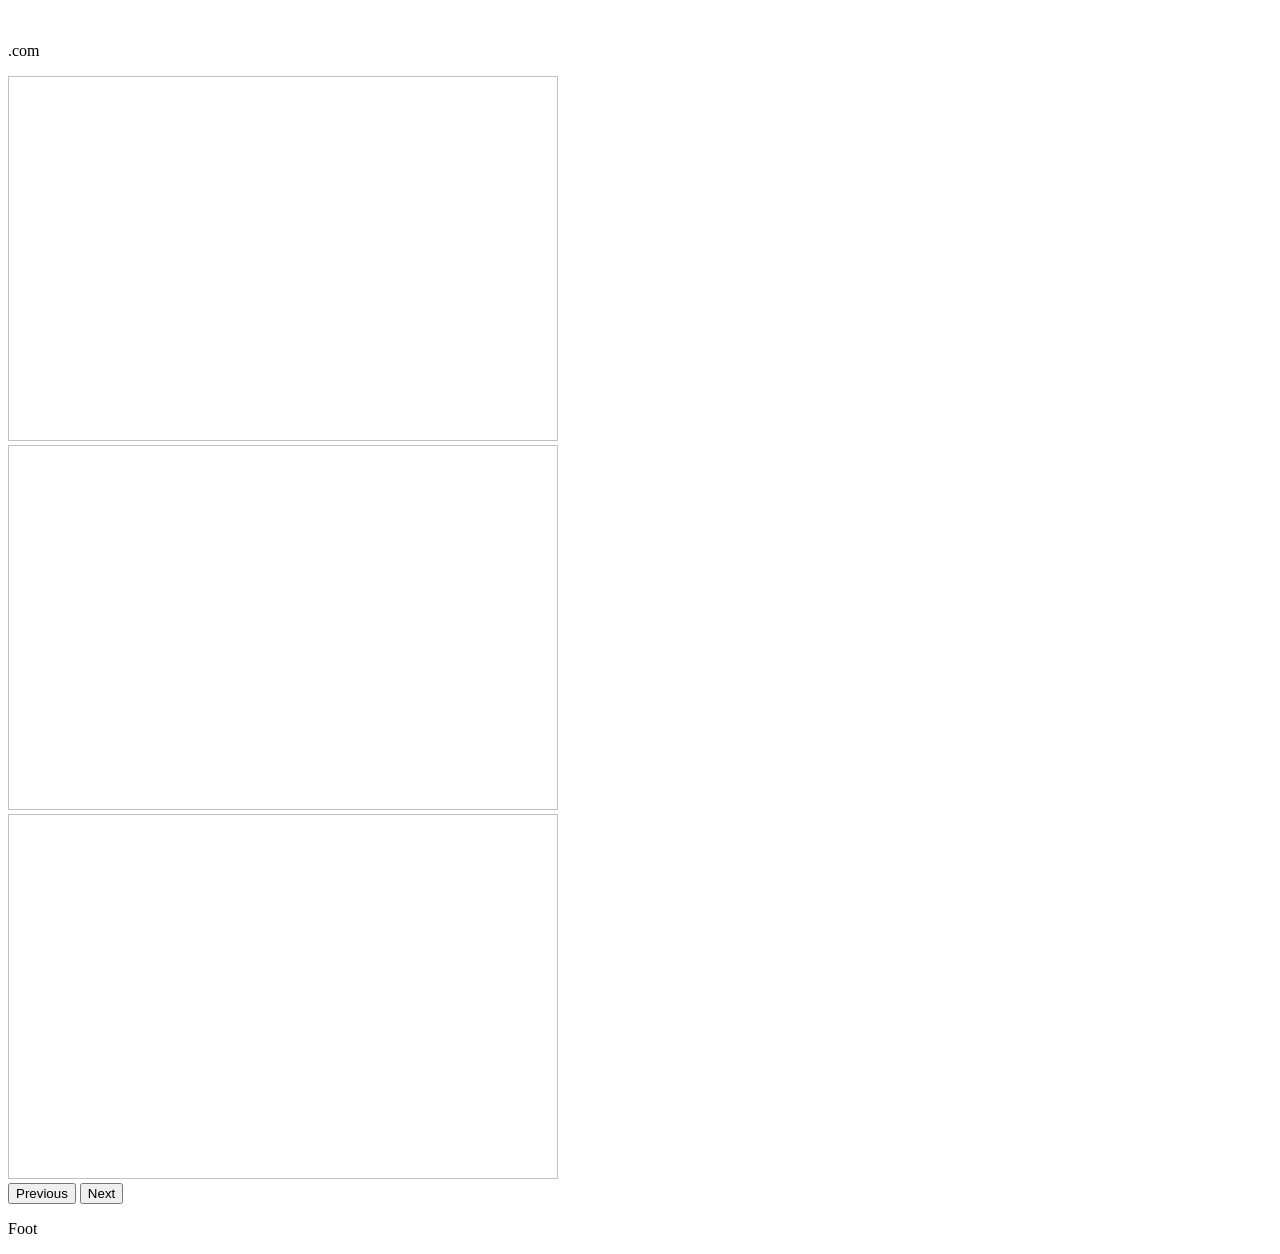
<file: src/main/resources/templates/index.html>
<!DOCTYPE html>
<html th:lang="${#locale.language}" xmlns:th="http://www.thymeleaf.org" xmlns="http://www.w3.org/1999/xhtml">

<head>
    <title>the best hostel in the word</title>
    <meta charset="UTF-8">
    <meta name="viewport" content="width=device-width, initial-scale=1">
    <link rel="stylesheet" th:href="@{/css/normalize.css}"/>
    <link rel="stylesheet" th:href="@{/css/sm-core-css.css.css}"/>
    <link rel="stylesheet" th:href="@{/css/sm-clean.css.css}"/>
    <link rel="stylesheet" th:href="@{/css/slider.css}"/>
    <link rel="stylesheet" th:href="@{/css/main1.css}"/>
    <link rel="stylesheet" th:href="@{/css/skeleton.css}"/>
    <link rel="stylesheet" th:href="@{/css/logoAction.css}"/>
    <script type="text/javascript" th:src="@{/js/jquery-3.5.1.min.js}"></script>
    <script type="text/javascript" th:src="@{/js/jquery.smartmenus.min.js}"></script>
</head>


<body>
<header>
    <div class="container">
        <div class="row">
            <div class="three columns">
                <a href="home.html">
                    <img th:src="@{/images/img/hotel_1_1.png}" class="logo"/>
                </a>
                <p class="text">.com</p>
            </div>


            <div class="nine columns">
                <nav class="nav">
                    <div sec:authorize="!isAuthenticated()">
                        <a th:href="@{/loginForm}" th:text="#{login.button}"></a>
                    </div>
                    <div sec:authorize="isAuthenticated()">
                        <a th:href="@{/logout}" th:text="#{logout.button}"></a>
                    </div>
                    <div sec:authorize="!isAuthenticated()">
                        <a th:href="@{/registration}" th:text="#{register.button}"></a>
                    </div>
                    <div sec:authorize="isAuthenticated()">
                        <a th:href="@{/profile}" th:text="#{cabinet.button}"></a>
                    </div>


                    <a href="#" th:text="#{about}"></a>
                    <a th:href="@{/rooms}" th:text="#{room.button}"></a>
                    <a class="home current-page" th:href="@{/}" th:text="#{main.page}"></a>
                </nav>
            </div>
        </div>


    </div>
</header>
<div class="container">
    <div class="row">
        <div class="six columns">
            <div class="news">
                <p class="text" th:text="#{first.page.text}"></p>
            </div>
        </div>
        <div class="six columns">
            <div class="slider" id="main-slider">
                <!-- outermost container element -->
                <div class="slider-wrapper">
                    <!-- innermost wrapper element -->
                    <div class="slide"><img th:src="@{/images/img1/2.jpg}" width="550" height="365"></div>
                    <!-- slides -->
                    <div class="slide"><img th:src="@{/images/img1/5.jpg}" width="550" height="365"></div>
                    <div class="slide"><img th:src="@{/images/img1/3.jpg}" width="550" height="365"></div>
                </div>
                <div class="slider-nav">
                    <!-- "Previous" and "Next" actions -->
                    <button class="slider-previous">Previous</button>
                    <button class="slider-next">Next</button>
                </div>
            </div>
        </div>

    </div>
</div>

<footer>
    <div class="container">
        <div class="row">
            <div class="twelve columns">
                <p id="text">Foot</p>
            </div>
        </div>
    </div>
</footer>

</body>
<script type="text/javascript" th:src="@{/js/slideShow.js}"></script>


</html>
</file>
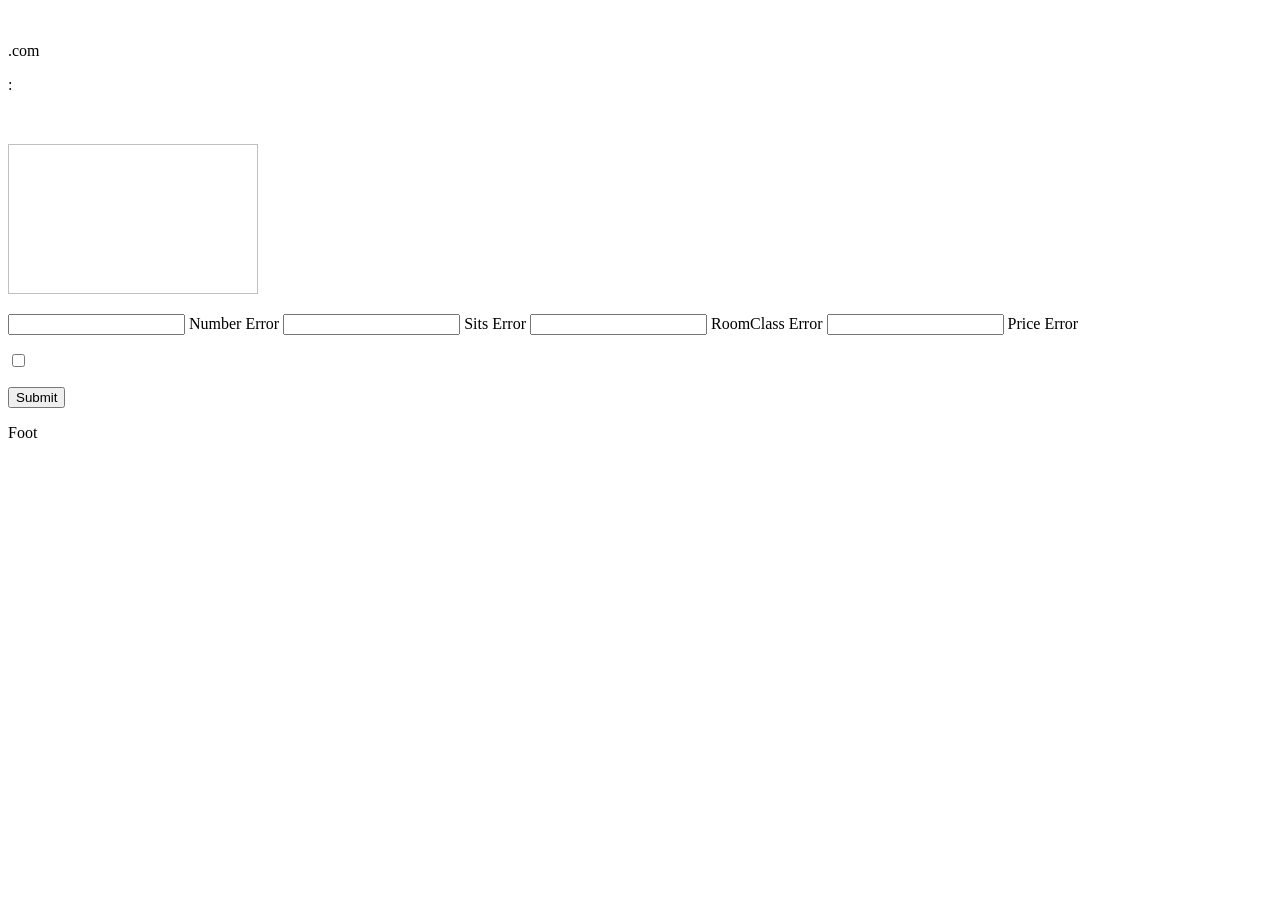
<file: src/main/resources/templates/adminRoomsList.html>
<!DOCTYPE html>
<html xmlns="http://www.w3.org/1999/xhtml"
      xmlns:th="http://www.thymeleaf.org">

<head>
    <title>the best hostel in the word</title>
    <meta charset="UTF-8">
    <meta name="viewport" content="width=device-width, initial-scale=1">
    <link rel="stylesheet" th:href="@{/css/normalize.css}"/>
    <link rel="stylesheet" th:href="@{/css/sm-core-css.css.css}"/>
    <link rel="stylesheet" th:href="@{/css/sm-clean.css.css}"/>
    <link rel="stylesheet" th:href="@{/css/main1.css}"/>
    <link rel="stylesheet" th:href="@{/css/skeleton.css}"/>
    <link rel="stylesheet" th:href="@{/css/help.css}"/>
    <script type="text/javascript" th:src="@{/js/jquery-3.5.1.min.js}"></script>
    <script type="text/javascript" th:src="@{/js/jquery.smartmenus.min.js}"></script>
    <script>
        $(document).ready(function() {
                    var url1;
                    $("#hello").hide();
                    var room1;

                    $(".chRoom").on("click", function() {
                        var value1 = $(this).attr('href');
                        console.log("id = " + value1);
                        $.getJSON("rooms/"+value1,function( room ){

                        }).done(function(response){
                            console.log(response);
                            room1 = response;
                            console.log('room id is' + room1.id);
                            $("#changeRoom").show();
                            $("#price1").attr('value', room.price);
                            $("#sits1").attr('value', room.sits);
                            $("#number1").attr('value', room.number);
                            $("#classRoom").attr('value', room.roomClass);
                            for (var i = 0; i < room.descriptions.length; i++) {
                              str = room.descriptions[i].replace(/\s/g, '');
                              $("#roomDesc").append('<p class="desc" id="' + str + '">'
                              + room.descriptions[i]
                              + '<a class="removeDesc"  href="' + str + '">Delete</a></p>');
                            }
                        }).fail(function(response){
                              if(response.status === 404){
                                 $("#badR").show();
                              }else{
                                $("#error").show();
                              }
                        });
                        return false;
                     });

                    /* $(".chRoom").on("click", function() {
                        var value1 = $(this).attr('href');
                        $("#changeRoom").show();
                        console.log("id = " + value1);
                        $.getJSON("rooms/"+value1,function( room ){
                            room1 = room;
                            $("#price1").attr('value', room.price);
                            $("#sits1").attr('value', room.sits);
                            $("#number1").attr('value', room.number);
                            $("#classRoom").attr('value', room.roomClass);
                            for (var i = 0; i < room.descriptions.length; i++) {
                              str = room.descriptions[i].replace(/\s/g, '');
                              $("#roomDesc").append('<p class="desc" id="' + str + '">'
                              + room.descriptions[i]
                              + '<a class="removeDesc"  href="' + str + '">Delete</a></p>');
                            }

                        });
                        return false;
                     });*/

                     $("#cancelCh").click(function() {
                         for (var i = 0; i < room1.descriptions.length; i++) {
                            str = room1.descriptions[i].replace(/\s/g, '');
                            $("#" + str).remove();
                         }
                         $("#changeRoom").hide();
                         return false;
                     });

                     $("html").on("click", ".removeDesc", function() {
                        var desc = $(this).attr('href');
                        $("#" + desc).remove();
                        for (var i = 0; i < room1.descriptions.length; i++) {
                            str = room1.descriptions[i].replace(/\s/g, '');
                            if (desc == str) {
                                console.log("ok");
                                console.log(room1.descriptions[i]);
                                room1.descriptions.splice(i, 1);
                                break;
                            }
                        }
                        return false;
                    });

                     $(".addDesc").on("click", function() {
                       var desc = $(this).attr('href');
                       str = desc.replace(/\s/g, '');
                       found = false;
                       for (var i = 0; i < room1.descriptions.length; i++) {
                           if (desc == room1.descriptions[i]) {
                               found = true;
                               break;
                           }
                       }
                       if (!found) {
                           $("#roomDesc").append('<p class="desc" id="' + str + '">' +
                               desc + '<a class="removeDesc"  href="' + str + '">Delete</a></p>');
                           room1.descriptions.push(desc);
                       }
                       return false;
                     });
                     $("#submit1").click(function() {
                        console.log("sub");

                        room1.number = $("#number1").val();
                        room1.sits = $("#sits1").val();
                        room1.price = $("#price1").val();
                        room1.roomClass = $("#classRoom").val();

                        result_json = JSON.stringify(room1);
                        $.ajax({
                           type: 'PUT',
                           url: 'rooms/' + room1.id,
                           contentType: 'application/json',
                           data: result_json,
                           success: function(output) {
                                         console.log(output);
                                         document.location.href = "rooms";
                                       },
                           error: function(output){
                                 console.log(output.status);
                                 if(output.status === 400){
                                    console.log(output);
                                    console.log(output.body);
                                    console.log(output.responseJSON.errors);
                                    console.log(output.responseText);
                                    $("#changeRoom").hide();
                                    $("#badR").show();
                                 }else{
                                    $("#changeRoom").hide();
                                    $("#error").show();
                                 }
                           }
                        });
                        return false;


                     });

                    /* $("#submit1").click(function() {
                        console.log("sub");

                        room1.number = $("#number1").val();
                        room1.sits = $("#sits1").val();
                        room1.price = $("#price1").val();
                        room1.roomClass = $("#classRoom").val();

                        result_json = JSON.stringify(room1);
                        $.ajax({
                           type: 'PUT',
                           url: 'rooms',
                           contentType: 'application/json',
                           data: result_json,
                           success: function(data) {
                                console.log("done");
                                document.location.href = "room";
                           },
                           error:  function(){
                              alert('Ошибка!');
                           }
                        });
                        return false;


                     });*/


                    $("#cancelBadR").click(function() {
                        $("#badR").hide();
                        return false;
                    });

                    $("#cancelError").click(function() {
                        $("#error").hide();
                        return false;
                    });


                    $("#cancelD").click(function() {
                        $("#delete").hide();
                        return false;
                      });

                    $(".deleteR").on("click", function() {
                       var value1 = $(this).attr('href');
                       console.log(value1);
                       $("#delete").show();
                       url1 = value1;
                       console.log("url = "+url1);
                       return false;
                    });

                     /*$("#deleteForm").click(function(event) {
                         event.preventDefault();
                         var req = new XMLHttpRequest();
                         req.open("DELETE", "rooms/" + url1, false);
                         req.send(null);
                         document.location.href = "room";
                     });*/
                     $("#deleteForm").click(function(event) {
                         $.ajax({
                                   type: 'DELETE',
                                   url: 'rooms/' + url1,
                                   success: function(output) {
                                      console.log(status);
                                      document.location.href = "rooms";
                                   },
                                   error: function(response){
                                      if(response.status === 404){
                                         $("#badR").show();
                                      }else{
                                         $("#error").show();
                                      }
                                   }
                            });
                            return false;
                     });


                    $("#makeRoom").on("click", function(e) {
                        console.log("hello");
                        $("#hello").show();
                        return false;
                    });

                    $("#cancel").click(function() {
                        $("#hello").hide();
                        return false;
                    });

                    $("#form").validate({
                         rules: {
                            number: {
                            required: true,
                            min: 1
                            },
                         sits: {
                            required: true,
                            min: 1
                             },
                         price: {
                            required: true,
                            min: 0
                            },
                         roomClass: {
                            required: true,
                            minlength: 1
                            }
                         },
                         messages: {
                         number: {
                            required: "Write room number",
                            min: "can't be less then 0"
                            },
                         sits: {
                            required: "Write sits",
                            min: "can't be less then 0"
                            },
                         price: {
                            required: "Write price",
                            min: "can't be less then 0"
                            },
                         roomClass: {
                            required: "Write class",
                            minlength: "min 1 letter"
                         }
                         },
                         success: function(label) {
                             label.addClass("valid").text("-")
                             }
                    });

                });





    </script>
</head>


<body>
<header>
    <div class="container">
        <div class="row">
            <div class="three columns">
                <a href="home.html">
                    <img th:src="@{/images/img/hotel_1_1.png}" class="logo"/>
                </a>
                <p class="text">.com</p>
            </div>


            <div class="nine columns">
                <nav class="nav">
                    <div sec:authorize="!isAuthenticated()">
                        <a th:href="@{/loginForm}" th:text="#{login.button}"></a>
                    </div>
                    <div sec:authorize="isAuthenticated()">
                        <a th:href="@{/logout}" th:text="#{logout.button}"></a>
                    </div>
                    <div sec:authorize="!isAuthenticated()">
                        <a th:href="@{/registration}" th:text="#{register.button}"></a>
                    </div>
                    <div sec:authorize="isAuthenticated()">
                        <a class="current-page" th:href="@{/profile}" th:text="#{cabinet.button}"></a>
                    </div>


                    <a href="#" th:text="#{about}"></a>
                    <a th:href="@{/rooms}" th:text="#{room.button}"></a>
                    <a class="home" th:href="@{/}" th:text="#{main.page}"></a>
                </nav>
            </div>
        </div>

    </div>
</header>


<div class="container">


    <div class="row rooms">
        <div class="seven columns">
            <p class="preinfo">: </p>
        </div>
        <div class="five columns">
            <div class="textcenter">
                <p class="floatleft" th:text="#{create.room.button}"></p>
                <p class="add">
                    <a id="makeRoom" class="add" href="#"><img th:src="@{/images/img/add1_1_50X50.png}"/></a>
                </p>
            </div>

        </div>

    </div>

    <div th:each="room : ${rooms}">
        <div class="row rowdata">

            <div class="four columns imgd">
                <img class="img" th:src="@{/images/img1/1.jpg}" width="250" height="150"/>
            </div>
            <div class="five columns">
                <div class="data profile1">
                    <p th:text="#{room.number}"></p>
                    <span th:text="${room.number}"/>
                </div>
                <div class="data profile1">
                    <p th:text="#{room.sits}"></p>
                    <span th:text="${room.sits}"/>
                </div>
                <div class="data profile1">
                    <p th:text="#{room.class.message}"></p>
                    <span th:text="${room.roomClass}"/>
                </div>
                <div class="data profile1">
                    <p th:text="#{room.price}"></p>
                    <span th:text="${room.price}"/>
                </div>
                <div class="data1 profile1 borderradiosbottomnone">
                    <p th:text="#{room.descriptions}">
                        <div th:each="description : ${room.descriptions}">
                    <p class="desc1"><span th:text="${ description.description }"/></p>
                </div>
                </p>
            </div>
            <div class="data margintop1">
                <p class="more"><a th:text="#{change}" class="chRoom" th:href="@{{id}(id=${room.id})}"></a></p>
            </div>
            <div class="data profile1">
                <p th:text="#{delete.room.button}"></p>
                <p class="more right"><a th:text="#{delete}" class="deleteR" th:href="@{{id}(id=${room.id})}"></a></p>
            </div>

        </div>
        <div class="three columns">

        </div>

    </div>
</div>
</div>


<div class=" container chooseDateDialog1" id="hello" title="Chose dates">
    <div id="hide" class="row">

        <form id="form" class="form" method="POST" th:action="@{rooms}" th:object="${room}">
            <label th:text="#{room.number}" class="label" for="number"></label>
            <input id="number" type="number" name="number" th:field="*{number}"/>
            <label for="number" class="error"></label>
            <span class="validationError"
                  th:if="${#fields.hasErrors('number')}"
                  th:errors="*{number}">Number Error</span>

            <label th:text="#{room.sits}" class="label" for="sits"></label>
            <input id="sits" type="number" name="sits" th:field="*{sits}"/>
            <label for="sits" class="error"></label>
            <span class="validationError"
                  th:if="${#fields.hasErrors('sits')}"
                  th:errors="*{sits}">Sits Error</span>

            <label class="label" for="roomClass" th:text="#{room.class.message}"></label>
            <input id="roomClass" type="text" name="roomClass" th:field="*{roomClass}"/>
            <label for="roomClass" class="error"></label>
            <span class="validationError"
                  th:if="${#fields.hasErrors('roomClass')}"
                  th:errors="*{roomClass}">RoomClass Error</span>

            <label class="label" for="price" th:text="#{room.price}"></label>
            <input id="price" type="number" step="0.01" name="price" th:field="*{price}"/>
            <label for="price" class="error"></label>
            <span class="validationError"
                  th:if="${#fields.hasErrors('price')}"
                  th:errors="*{price}">Price Error</span>
            <div th:each="item : ${descriptionsList}" >
                <label class"label" for="${item.description}">
                <p th:text="${item.description}"/>
                </label>
                <input type="checkbox" th:field="*{descriptions}" th:value="${item.description}"/>
            </div>
            <div class="row">
                <p><input id="submit" class="makeorder dialog" name="submit" type="submit" th:text="#{confirm}"/></p>
        </form>

        <a id="cancel" class="previous dialog" href="#" th:text="#{cancel}"></a></p>
    </div>
</div>
</div>

</div>
<div class=" container chooseDateDialog1" id="delete" title="Chose dates" hidden>
    <div id="hide1" class="row">
        <p th:text="#{delete.room.button}"></p>
        <div>
            <a id="cancelD" class="previous" th:text="#{cancel}" href="#"></a>
            <a id="deleteForm" class="makeorder" href="75" th:text="#{delete}"></a>
        </div>


    </div>

</div>


<!-- change room -->

<div class=" container chooseDateDialog1" id="changeRoom" title="Chose dates" hidden>
    <div id="hide2" class="row">

         <form id="form1" class="form" action="1223">
             <label class="label" th:text="#{room.number}" for="roomNumber1"></label>
             <input id="number1" name="roomNumber1" type="number" value="">
             <label class="error" for="roomNumber"></label>

             <label class="label" for="sits" th:text="#{room.sits}"></label>
             <input id="sits1" name="sits" type="number" value="">
             <label class="error" for="sits"></label>

             <label class="label" for="class" th:text="#{room.class.message}"></label>
             <input id="classRoom" name="class" type="text" value="">
             <label class="error" for="class"></label>

             <label class="label" for="price" th:text="#{room.price}"></label>
             <input id="price1" step="0.01" name="price" type="number" value="">
             <label class="error" for="price"></label>

             <div class=" data" id="roomDesc">


             </div>

             <div class=" data">
                 <div th:each="item : ${descriptionsList}" >
                     <p class="desc" id="${item.id}">
                         <span th:text="${item.description}"/>
                         <strong hidden>.</strong>
                         <a class="addDesc" th:href="@{{id}(id=${item.description})}">Add</a>
                     </p>
                 </div>

             </div>


             <div class="row">
                 <p><input id="submit1" class="makeorder dialog" name="submit" type="submit" th:text="#{confirm}"/></p>
         </form>

        <a id="cancelCh" class="previous dialog" href="#" th:text="#{cancel}"></a></p>
    </div>
</div>

</div>


<footer>
    <div class="container">
        <div class="row">
            <div class="twelve columns">
                <p id="text">Foot</p>
            </div>
        </div>
    </div>
</footer>

</body>


</html>
</file>
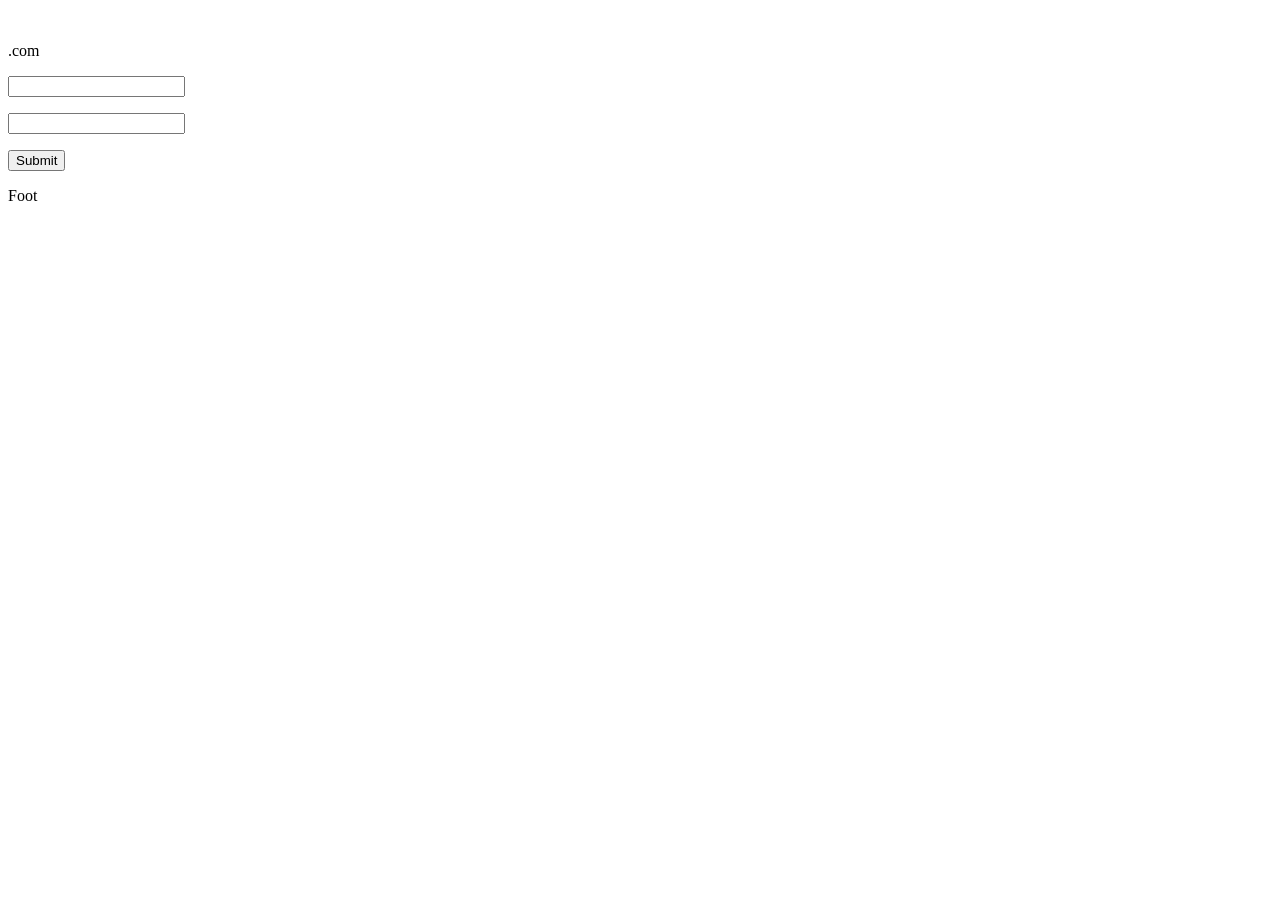
<file: src/main/resources/templates/login.html>
<!DOCTYPE html>
<html xmlns="http://www.w3.org/1999/xhtml"
      xmlns:th="http://www.thymeleaf.org">

<head>
    <title>the best hostel in the word</title>
    <meta charset="UTF-8">
    <meta name="viewport" content="width=device-width, initial-scale=1">
    <link rel="stylesheet" th:href="@{/css/normalize.css}"/>
    <link rel="stylesheet" th:href="@{/css/sm-core-css.css.css}"/>
    <link rel="stylesheet" th:href="@{/css/sm-clean.css.css}"/>
    <link rel="stylesheet" th:href="@{/css/main1.css}"/>
    <link rel="stylesheet" th:href="@{/css/skeleton.css}"/>
    <link rel="stylesheet" th:href="@{/css/help.css}"/>
    <script type="text/javascript" th:src="@{/js/jquery-3.5.1.min.js}"></script>
    <script type="text/javascript" th:src="@{/js/jquery.smartmenus.min.js}"></script>
    <script type="text/javascript" th:src="@{/js/jquery.validate.js}"></script>
</head>
<script>
    $(document).ready(function() {
        $("#loginForm").validate({
            rules: {
                j_password: {
                    required: true,
                    minlength: 3
                },
                j_username: {
                    required: true,
                    email: true
                }
            },
            messages: {
                j_password: {
                    required: "Write your password",
                    minlength: "min 3 letters"
                },
                j_username: {
                    required: "Write your email",
                    email: "Wrong email adress"
                }
            },
            success: function(label) {
                label.addClass("valid").text("-")
            }
        });
    });


</script>

<body>
<header>
    <div class="container">
        <div class="row">
            <div class="three columns">
                <a href="home.html">
                    <img th:src="@{/images/img/hotel_1_1.png}" class="logo"/>
                </a>
                <p class="text">.com</p>
            </div>


            <div class="nine columns">
                <nav class="nav">
                    <div sec:authorize="!isAuthenticated()">
                        <a class="current-page" th:href="@{/loginForm}" th:text="#{login.button}"></a>
                    </div>
                    <div sec:authorize="isAuthenticated()">
                        <a class="current-page" th:href="@{/logout}" th:text="#{logout.button}"></a>
                    </div>
                    <div sec:authorize="!isAuthenticated()">
                        <a th:href="@{/registration}" th:text="#{register.button}"></a>
                    </div>
                    <div sec:authorize="isAuthenticated()">
                        <a th:href="@{/profile}" th:text="#{cabinet.button}"></a>
                    </div>


                    <a href="#" th:text="#{about}"></a>
                    <a th:href="@{/rooms}" th:text="#{room.button}"></a>
                    <a class="home" th:href="@{/}" th:text="#{main.page}"></a>
                </nav>
            </div>
        </div>

    </div>
</header>
<div class="container">
    <div class="row">
        <div class="twelve columns">
            <div th:if="${error}">
                <p class="text" th:text="#{login.wrong}"></p>
            </div>
            <form class="form" name="f" method="POST" th:action="@{/authorize}" id="loginForm">
                <p>
                    <label th:text="#{login.form.email}" class="label" for="username" ></label>
                    <input id="username" type="email" name="username" required/>
                    <label for="username" class="error"></label>
                </p>
                <p>
                    <label class="label" for="password" th:text="#{login.form.password}"></label>
                    <input id="password" type="password" name="password" required minlength="3"/>
                    <label for="password" class="error"></label>
                </p>
                <p><input id="submit" class="submit" name="submit" type="submit"/></p>
            </form>
            <div class="registration">
                <a class="button" th:href="@{/registration}" th:text="#{register.button}"></a>
            </div>
        </div>
    </div>

</div>
<footer>
    <div class="container">
        <div class="row">
            <div class="twelve columns">
                <p id="text">Foot</p>
            </div>
        </div>
    </div>
</footer>
</body>

</html>
</file>
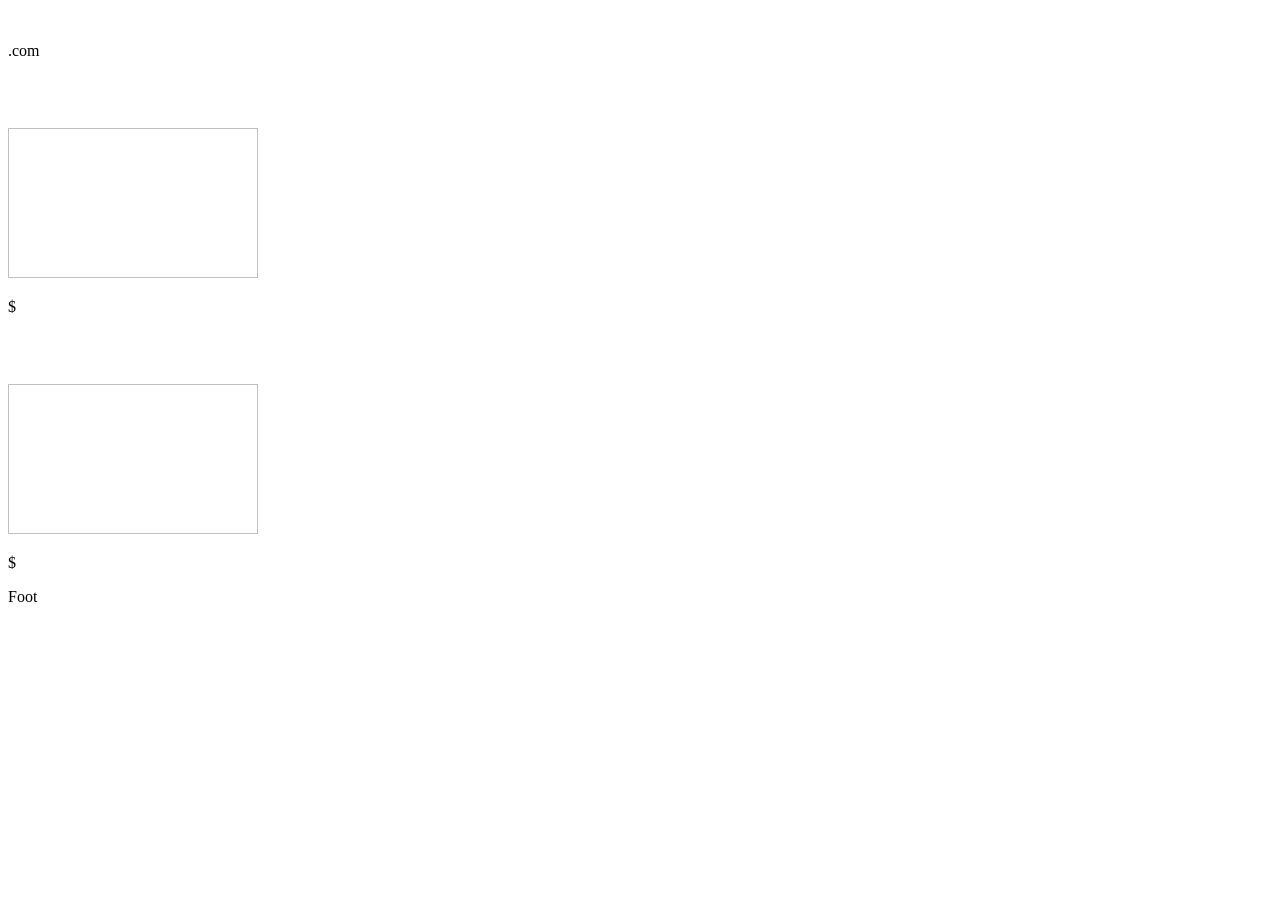
<file: src/main/resources/templates/profile.html>
<!DOCTYPE html>
<html xmlns="http://www.w3.org/1999/xhtml"
      xmlns:th="http://www.thymeleaf.org">

<head>
    <title>the best hostel in the word</title>
    <meta charset="UTF-8">
    <meta name="viewport" content="width=device-width, initial-scale=1">
    <link rel="stylesheet" th:href="@{/css/normalize.css}"/>
    <link rel="stylesheet" th:href="@{/css/sm-core-css.css.css}"/>
    <link rel="stylesheet" th:href="@{/css/sm-clean.css.css}"/>
    <link rel="stylesheet" th:href="@{/css/main1.css}"/>
    <link rel="stylesheet" th:href="@{/css/help.css}"/>
    <link rel="stylesheet" th:href="@{/css/skeleton.css}"/>
    <script type="text/javascript" th:src="@{/js/jquery-3.5.1.min.js}"></script>
    <script type="text/javascript" th:src="@{/js/jquery.smartmenus.min.js}"></script>
    <script>
        $(document).ready(function() {
          $(".deleteR").on("click", function() {
                  var value1 = $(this).attr('href');
                 console.log(value1);
                 $("#delete").show();
                 url1 = value1;
                 console.log("url = "+url1);
                 return false;
          });

          $("#deleteForm").click(function(event) {
                 event.preventDefault();
                 var req = new XMLHttpRequest();
                 req.open("DELETE", "orders/" + url1, false);
                 req.send(null);
                 document.location.href = "profile";
          });
          $("#cancelD").click(function() {
                  $("#delete").hide();
                  return false;
          });



            $(".sm").smartmenus();
            $("#orders1").hide();
            $("#reserves1").hide();
            $("#orders").hide();
            $("#reserves").hide();

            $("#showReserves").click(function(evt) {
                $("#reserves2").hide();
                $("#reserves1").show();
                $("#reserves").fadeIn(1000);

            });

            $("#hideReserves").click(function(evt) {
                $("#reserves1").hide();
                $("#reserves2").show();
                $("#reserves").hide();

            });
            $("#showOrders").click(function(evt) {
                $("#orders2").hide();
                $("#orders1").show();
                $("#orders").fadeIn(1000);

            });

            $("#hideOrders").click(function(evt) {
                $("#orders1").hide();
                $("#orders2").show();
                $("#orders").hide();

            })


        });
    </script>
</head>


<body>
    <header>
        <div class="container">
            <div class="row">
                <div class="three columns">
                    <a href="home.html">
                        <img th:src="@{/images/img/hotel_1_1.png}" class="logo"/>
                    </a>
                    <p class="text">.com</p>
                </div>



                <div class="nine columns">
                    <nav class="nav">
                        <div sec:authorize="!isAuthenticated()">
                            <a th:href="@{/loginForm}" th:text="#{login.button}"></a>
                        </div>
                        <div sec:authorize="isAuthenticated()">
                            <a th:href="@{/logout}" th:text="#{logout.button}"></a>
                        </div>
                        <div sec:authorize="!isAuthenticated()">
                            <a th:href="@{/registration}" th:text="#{register.button}"></a>
                        </div>
                        <div sec:authorize="isAuthenticated()">
                            <a class="current-page" th:href="@{/profile}" th:text="#{cabinet.button}"></a>
                        </div>


                        <a href="#" th:text="#{about}"></a>
                        <a th:href="@{/rooms}" th:text="#{room.button}"></a>
                        <a class="home" th:href="@{/}" th:text="#{main.page}"></a>
                    </nav>
                </div>
            </div>

        </div>
    </header>
    <div class="container">
        <div class="row">
            <div class="two columns profile">

            </div>
            <div class="five columns">
               <div class="data profile1">
                    <p th:text="#{login.form.name}"></p>
                   <span th:text="${ user.name }"  />
                </div>
                <div class="data profile1">
                    <p th:text="#{login.form.surname}"></p>
                    <span th:text="${ user.surname }"  />
                </div>
                <div class="data profile1">
                    <p th:text="#{login.form.email}"></p>
                    <span th:text="${ user.email }"  />
                </div>

            </div>
            <div class="five columns">

                <div id="reserves2" class="data profile1">
                    <p th:text="#{my.reserve.button}"></p>
                    <a id="showReserves" class="prof" href="#"><img th:src="@{/images/img/show_1_25X25.png}"></a>
                </div>


                <div id="reserves1" class="data profile1">
                    <p th:text="#{my.reserve.button}"></p>
                    <a id="hideReserves" class="prof" href="#"><img th:src="@{/images/img/hide_1_25X25.png}"></a>
                    <div id="reserves">
                        <div th:each="reserve : ${reserves}" >
                        <div>
                            <img class="img" th:src="@{/images/img1/2.jpg}" width="250" height="150">
                        </div>
                        <p th:text="#{room.number}" class="data"></p>
                            <span th:text="${ reserve.room.number }"  />
                        <p th:text="#{room.price}" class="data"></p>
                            <span th:text="${ reserve.totalPrice }"  /> $
                        <p class="data" th:text="#{date.arrive}"></p>
                            <span th:text="${ reserve.dateIn }"  />
                        <p class="data" th:text="#{date.leave}"></p>
                            <span th:text="${ reserve.dateOut }"  />
                        </div>
                    </div>
                </div>


                <div id="orders2" class="data profile1">
                    <p th:text="#{my.orders.button}"></p>
                    <a id="showOrders" class="prof" href="#"><img th:src="@{/images/img/show_1_25X25.png}"></a>
                </div>



                <div id="orders1" class="data profile1">
                    <p th:text="#{my.orders.button}"></p>
                    <a id="hideOrders" class="prof" href="#"><img th:src="@{/images/img/hide_1_25X25.png}"></a>
                    <div id="orders">
                        <div th:each="order : ${orders}">
                        <div>
                            <img class="img" th:src="@{/images/img1/2.jpg}" width="250" height="150">
                        </div>
                        <p class="data" th:text="#{room.number}"></p>
                            <span th:text="${ order.room.number }"  />
                        <p class="data" th:text="#{room.price}"></p>
                            <span th:text="${ order.totalPrice }"  /> $
                        <p class="data" th:text="#{date.arrive}"></p>
                            <span th:text="${ order.dateIn }"  />
                        <p class="data" th:text="#{date.leave}"></p>
                            <span th:text="${ order.dateOut }"  />
                        <p class="more"><a th:text="#{delete}"class="deleteR" th:href="@{{id}(id=${order.id})}"></a></p>
                        </div>

                    </div>
                </div>


            </div>
        </div>
    </div>
      <div class=" container chooseDateDialog1" id="delete" title="Chose dates" hidden>
                        <div id="hide" class="row">
                            <p th:text="#{delete.order}"></p>
                            <div>
                               <a id="cancelD" th:text="#{cancel}" class="previous" href="#"></a>
                               <a id="deleteForm" class="makeorder" href="75" th:text="#{delete}"></a>
                            </div>
                        </div>
         </div>

    <footer>
        <div class="container">
            <div class="row">
                <div class="twelve columns">
                    <p id="text">Foot</p>
                </div>
            </div>
        </div>
    </footer>

</body>

</html>
</file>
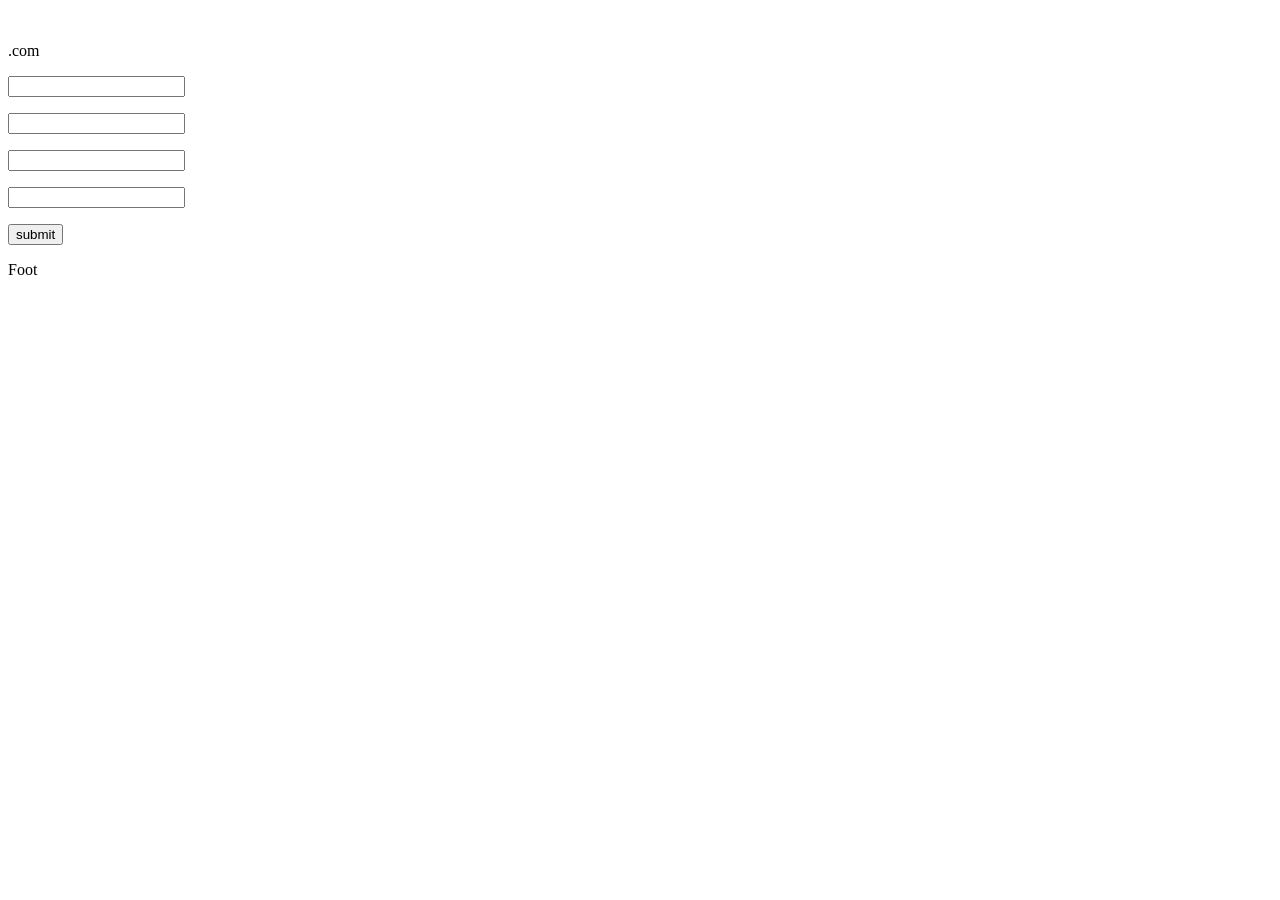
<file: src/main/resources/templates/registration.html>
<!DOCTYPE html>
<html xmlns="http://www.w3.org/1999/xhtml"
      xmlns:th="http://www.thymeleaf.org">

<head>
    <title>the best hostel in the word</title>
    <meta charset="UTF-8">
    <meta name="viewport" content="width=device-width, initial-scale=1">
    <link rel="stylesheet" th:href="@{/css/normalize.css}"/>
    <link rel="stylesheet" th:href="@{/css/sm-core-css.css.css}"/>
    <link rel="stylesheet" th:href="@{/css/sm-clean.css.css}"/>
    <link rel="stylesheet" th:href="@{/css/main1.css}"/>
    <link rel="stylesheet" th:href="@{/css/skeleton.css}"/>
    <link rel="stylesheet" th:href="@{/css/help.css}"/>
    <script type="text/javascript" th:src="@{/js/jquery-3.5.1.min.js}"></script>
    <script type="text/javascript" th:src="@{/js/jquery.validate.js}"></script>
</head>
<script>
    $(document).ready(function() {

        $("#form").validate({
            rules: {
                password: {
                    required: true,
                    minlength: 3
                },
                username: {
                    required: true,
                    email: true
                },
                name: {
                    required: true,
                    minlength: 3
                },
                surname: {
                    required: true,
                    minlength: 3
                }
            },
            messages: {
                password: {
                    required: "Write your password",
                    minlength: "min 3 letters"
                },
                j_username: {
                    required: "Write your email",
                    email: "Wrong email adress"
                },
                name: {
                    required: "Write your name",
                    minlength: "min 3 letters"
                },
                surname: {
                    required: "Write your surname",
                    minlength: "min 3 letters"
                }
            },
            success: function(label) {
                label.addClass("valid").text("-")
            }
        });
    });

</script>

<body>
<header>
    <div class="container">
        <div class="row">
            <div class="three columns">
                <a href="home.html">
                    <img th:src="@{/images/img/hotel_1_1.png}" class="logo"/>
                </a>
                <p class="text">.com</p>
            </div>


            <div class="nine columns">
                <nav class="nav">
                    <div sec:authorize="!isAuthenticated()">
                        <a class="current-page" th:href="@{/loginForm}" th:text="#{login.button}"></a>
                    </div>
                    <div sec:authorize="isAuthenticated()">
                        <a class="current-page" th:href="@{/logout}" th:text="#{logout.button}"></a>
                    </div>
                    <div sec:authorize="!isAuthenticated()">
                        <a th:href="@{/registration}" th:text="#{register.button}"></a>
                    </div>
                    <div sec:authorize="isAuthenticated()">
                        <a th:href="@{/profile}" th:text="#{cabinet.button}"></a>
                    </div>


                    <a href="#" th:text="#{about}"></a>
                    <a th:href="@{/rooms}" th:text="#{room.button}"></a>
                    <a class="home" th:href="@{/}" th:text="#{main.page}"></a>
                </nav>
            </div>
        </div>

    </div>
</header>
<div class="container">
    <div class="row">
        <div class="twelve columns">
            <form class="form" name="f" method="POST" th:action="@{/registration}" id="form" th:object="${user}">
                <p th:text="#{register.button}"></p>
                <p>
                    <label class="label" for="username" th:text="#{login.form.email}"></label>
                    <input id="username" type="email" name="username" th:field="*{email}" required/>
                    <label for="username" class="error"></label>
                    <span class="validationError"
                          th:if="${#fields.hasErrors('email')}"
                          th:errors="*{email}" th:text="#{error.email}"></span>
                </p>
                <p>
                    <label class="label" for="password" th:text="#{login.form.password}"></label>
                    <input id="password" type="password" name="password" th:field="*{password}" required minlength="3"/>
                    <label for="password" class="error"></label>
                    <span class="validationError"
                          th:if="${#fields.hasErrors('password')}"
                          th:errors="*{password}" th:text="#{error.password}"></span>
                </p>
                <p>
                    <label class="label" for="name" th:text="#{login.form.name}"></label>
                    <input id="name" type="text" name="name" th:field="*{name}" required minlength="3"/>
                    <label for="name" class="error"></label>
                    <span class="validationError"
                          th:if="${#fields.hasErrors('name')}"
                          th:errors="*{name}" th:text="#{error.name}"></span>
                </p>
                <p>
                    <label class="label" for="surname" th:text="#{login.form.surname}"></label>
                    <input id="surname" type="text" name="surname" th:field="*{surname}" required minlength="3"/>
                    <label for="surname" class="error"></label>
                    <span class="validationError"
                          th:if="${#fields.hasErrors('surname')}"
                          th:errors="*{surname}" th:text="#{error.surname}"></span>
                </p>
                <p><input id="submit" class="submit" name="submit" type="submit" value="submit"/></p>
            </form>


        </div>
    </div>

</div>
<footer>
    <div class="container">
        <div class="row">
            <div class="twelve columns">
                <p id="text">Foot</p>
            </div>
        </div>
    </div>
</footer>
</body>

</html>
</file>
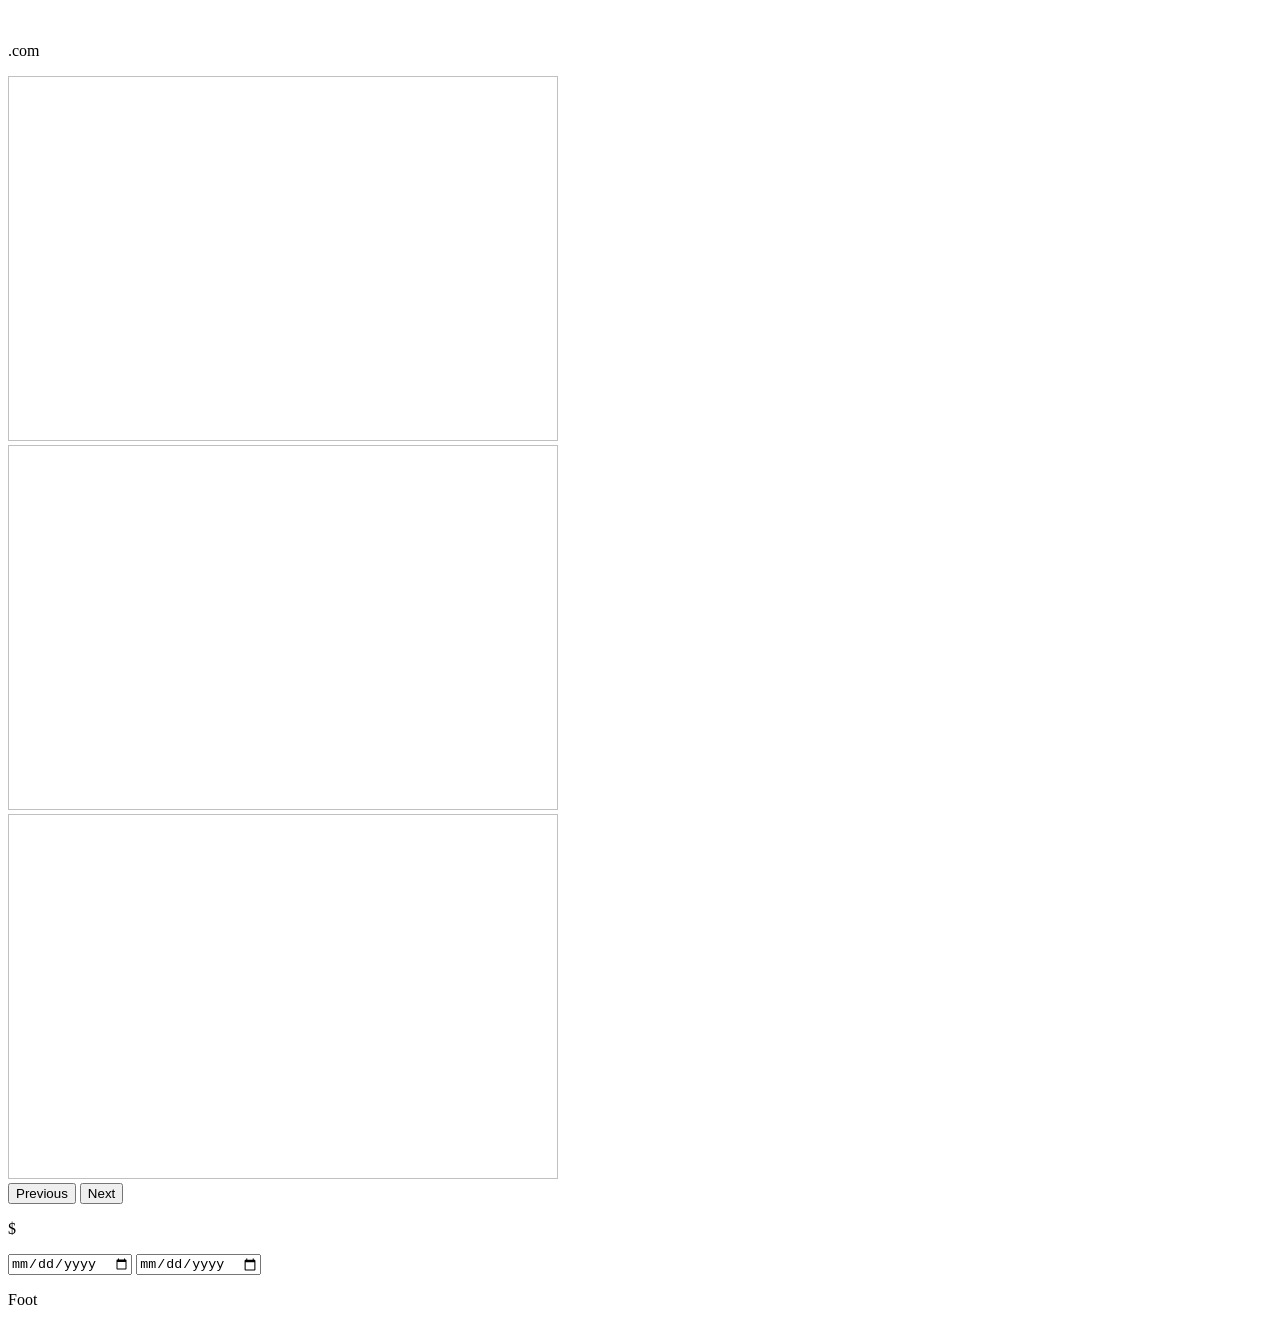
<file: src/main/resources/templates/room.html>
<!DOCTYPE html>
<html xmlns="http://www.w3.org/1999/xhtml"
      xmlns:th="http://www.thymeleaf.org">

<head>
    <title>the best hostel in the word</title>
    <meta charset="UTF-8">
    <meta name="viewport" content="width=device-width, initial-scale=1">
    <link rel="stylesheet" th:href="@{/css/normalize.css}"/>
    <link rel="stylesheet" th:href="@{/css/sm-core-css.css.css}"/>
    <link rel="stylesheet" th:href="@{/css/sm-clean.css.css}"/>
    <link rel="stylesheet" th:href="@{/css/main1.css}"/>
    <link rel="stylesheet" th:href="@{/css/skeleton.css}"/>
    <link rel="stylesheet" th:href="@{/css/help.css}"/>
    <link rel="stylesheet" th:href="@{/css/slider.css}"/>
    <link rel="stylesheet" th:href="@{/css/jquery-ui.css}"/>
    <script type="text/javascript" th:src="@{/js/jquery-3.5.1.min.js}"></script>
    <script type="text/javascript" th:src="@{/js/jquery.smartmenus.min.js}"></script>
    <script type="text/javascript" th:src="@{/js/jquery-ui.min.js}"></script>
    <script>
        $(document).ready(function() {
        var dates = {};
            $("#hello").hide();
            $("#shouldLogin").hide();
             $("#confirm1").click(function(evt) {
             $.post("../orders",dates,function(data){

             }).done(function(response){
                document.location.href = "../profile";
             }).fail(function(response){

             });

                 return false;
             });


            $("#confirm").click(function(evt) {
                   dates.dateIn = $("#dateIn").val(),
                   dates.dateOut = $("#dateOut").val(),
                   dates.roomId = $("#roomId").val()
                   console.log(dates);


                $.post("../orders/isFree",dates,function(data){

                }).done(function(data){
                       if(data == "notFree"){
                          // $("#res").hide();
                           //$("#message1").hide();
                           //$("#message").hide();
                           $("#make").hide();
                           $("#message2").show();
                       }else if(data == "wrongDates"){
                           //$("#message").hide();
                           //$("#message2").hide();
                           //$("#res").hide();
                           $("#make").hide();
                           $("#message1").show();
                       }else{
                           $("#message").show();
                          // $("#message1").hide();
                          // $("#message2").hide();
                           $("#res").show();
                           $("#res").text(data);
                       }
                }).fail(function(response){
                    console.log(response);
                       if(response.status === 500){
                          // $("#message").hide();
                          // $("#message2").hide();
                           //$("#res").hide();
                           $("#message3").show();
                       }else if(response.status === 400){
                           //$("#message").hide();
                           //$("#message2").hide();
                           //$("#res").hide();
                           $("#message1").show();
                       }else{
                           $("#message4").show();
                           //$("#message1").hide();
                           //$("#message2").hide();
                           //$("#res").show();
                           //$("#res").text(data);
                       }
                });
                    $("#hide").hide();
                    $("#hide1").show();
                });
            $("#makeOrder").click(function(evt) {
                $("#hello").show();
                $("#hide1").hide();
            });
            $("#cancel").click(function(evt) {
                $("#hello").hide();
            });

            $("#cancel1").click(function(evt) {
                $("#message2").hide();
                $("#message1").hide();
                $("#hide").show();
                $("#hello").hide();
                $("#message4").hide();
                $("#message3").hide();
            });

        });
    </script>
</head>


<body>
    <header>
        <div class="container">
            <div class="row">
                <div class="three columns">
                    <a href="home.html">
                        <img th:src="@{/images/img/hotel_1_1.png}" class="logo"/>
                    </a>
                    <p class="text">.com</p>
                </div>



                <div class="nine columns">
                    <nav class="nav">
                        <div sec:authorize="!isAuthenticated()">
                            <a th:href="@{/loginForm}" th:text="#{login.button}"></a>
                        </div>
                        <div sec:authorize="isAuthenticated()">
                            <a th:href="@{/logout}" th:text="#{logout.button}"></a>
                        </div>
                        <div sec:authorize="!isAuthenticated()">
                            <a th:href="@{/registration}" th:text="#{register.button}"></a>
                        </div>
                        <div sec:authorize="isAuthenticated()">
                            <a th:href="@{/profile}" th:text="#{cabinet.button}"></a>
                        </div>


                        <a href="#" th:text="#{about}"></a>
                        <a class="current-page" th:href="@{/rooms}" th:text="#{room.button}"></a>
                        <a class="home" th:href="@{/}" th:text="#{main.page}"></a>
                    </nav>
                </div>
            </div>

        </div>
    </header>
    <div class="container">


        <div class="row">
            <div class="six columns">
                <div class="slider" id="main-slider">
                    <!-- outermost container element -->
                    <div class="slider-wrapper">
                        <!-- innermost wrapper element -->
                        <div class="slide"><img th:src="@{/images/img1/2.jpg}" width="550" height="365"></div>
                        <!-- slides -->
                        <div class="slide"><img th:src="@{/images/img1/5.jpg}" width="550" height="365"></div>
                        <div class="slide"><img th:src="@{/images/img1/3.jpg}" width="550" height="365"></div>
                    </div>
                    <div class="slider-nav">
                        <button class="slider-previous" >Previous</button>
                        <button class="slider-next">Next</button>
                    </div>
                </div>
            </div>
            <div class="six columns rowdesc">
                <div class="data">
                    <p th:text="#{room.number}"></p>
                    <span th:text="${room.number}"/>
                </div>
                <div class="data">
                    <p th:text="#{room.sits}"></p>
                    <span th:text="${room.sits}"/>
                </div>
                <div class="data">
                    <p th:text="#{room.class.message}"></p>
                    <span th:text="${room.roomClass}"/>
                </div>
                <div class="data">
                    <p th:text="#{room.price}"></p>
                    <span th:text="${room.price}"/> $
                </div>
                <div class="data1">
                    <p th:text="#{create.room.parameters}">
                        <div th:each="description : ${room.descriptions}" >
                        <p th:text="${description.description}" class="desc1"></p>
                        </div>
                    </p>
                </div>
                <div>
                 <!--   <a class="previous" href="room/${elem.id}">Previous</a>-->
                    <a id="makeOrder" class="makeorder" href="#" th:text="#{make.order}"></a>
                </div>
            </div>

        </div>


        <div class="container chooseDateDialog" id="hello" title="Chose dates">
            <div id="hide" class="row">
                <label class="label date" for="dateIn" th:text="#{date.arrive}"> </label>
                <input id="dateIn" name="dateIn" type="date">
                <label class="label date" for="dateOut" th:text="#{date.leave}"></label>
                <input id="dateOut" name="dateOut" type="date">
                <input id="roomId" th:value="${room.id}" type="hidden" />
                <a id="confirm" class="makeorder dialog" href="#" th:text="#{make.order}"></a>
                <a id="cancel" class="previous dialog" href="#" th:text="#{cancel}"></a>
            </div>

            <div id="hide1" class="row">
                <p id="message" th:text="#{message.order.cost}" hidden>
                <p id="res" class="desc1"> </p>
                </p>
                <p id="message1" th:text="#{message.un.correct.dates}" hidden></p>
                <p id="message2" th:text="#{message.is.already.reserved}" hidden></p>
                <p id="message3" hidden th:text="#{error.message}"></p>
                <p id="message4" hidden th:text="#{entity not exist}"></p>
                <div sec:authorize="!isAuthenticated()">
                    <p th:text="#{login.first}"></p>
                </div>
                <div sec:authorize="isAuthenticated()">
                    <a id="confirm1" class="makeorder dialog" href="orderMaker" th:text="#{make.order}"></a>
                </div>
                <a id="cancel1" class="previous dialog" href="#" th:text="#{cancel}"></a>
            </div>

        </div>

    </div>

    <footer>
        <div class="container">
            <div class="row">
                <div class="twelve columns">
                    <p id="text">Foot</p>
                </div>
            </div>
        </div>
    </footer>






</body>
<script type="text/javascript" th:src="@{/js/slideShow.js}"></script>


</html>
</file>
